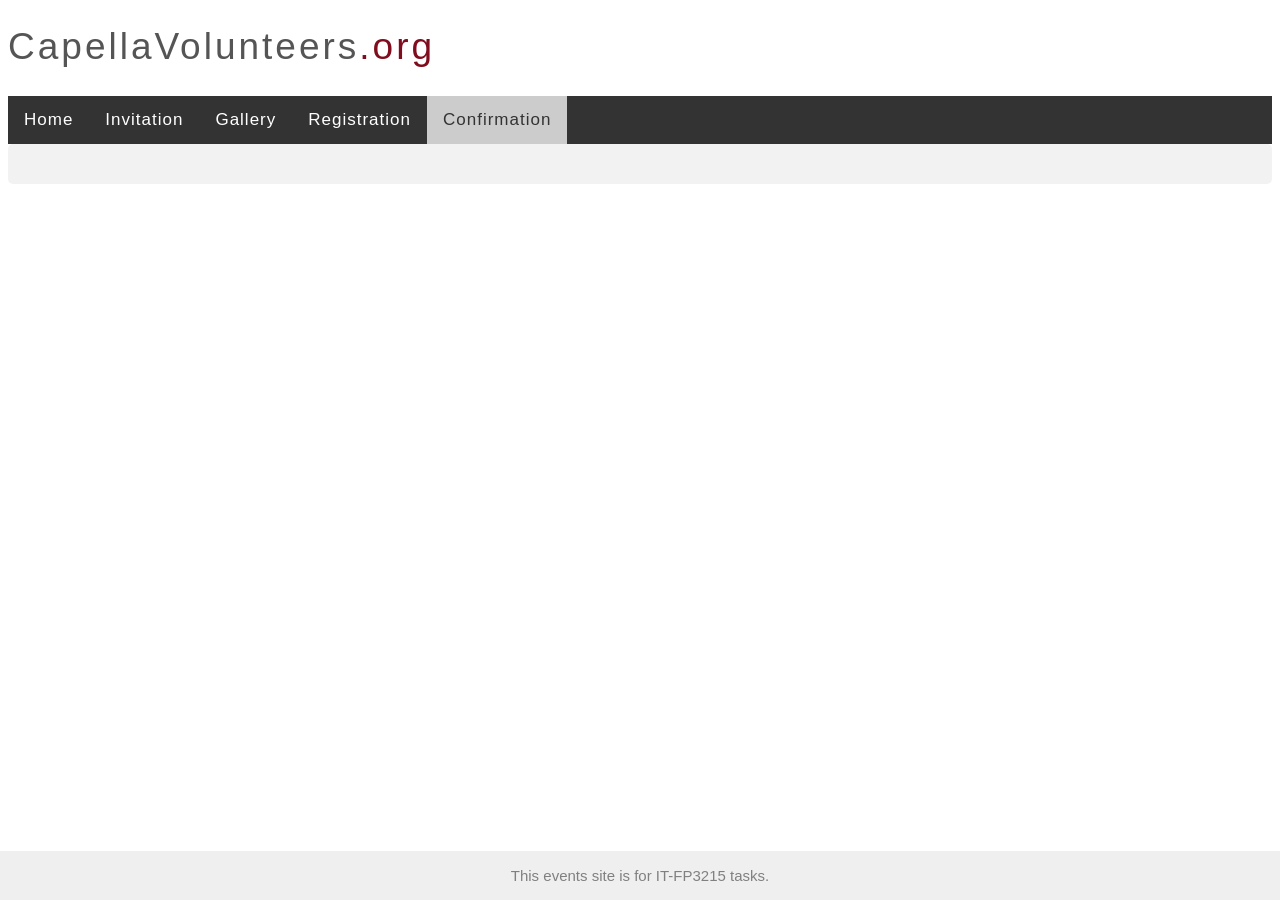
<file: confirm.html>
<!DOCTYPE html> 
<html lang="en-US"> 
<style>
body {
    font: 15px arial, sans-serif;
    color: #808080;
}
input[type=text],
select ,input[type=password],radio{
    width: 100%;
    padding: 12px 20px;
    margin: 8px 0;
    display: inline-block;
    border: 1px solid #ccc;
    border-radius: 4px;
    box-sizing: border-box;
}
input[type=submit] {
    width: 100%;
    background-color: #800D1E;
    color: white;
    padding: 14px 20px;
    margin: 8px 0;
    border: none;
    border-radius: 4px;
    cursor: pointer;
}
input[type=submit]:hover {
    background-color: #802F1E;
}
section {
    border-radius: 5px;
    background-color: #f2f2f2;
    padding: 20px;
}
article {
    border-radius: 5px;
    background-color: #CCCCCC;
    padding: 20px;
    color: #222222;
}
ul.topnav {
    list-style-type: none;
    margin: 0;
    padding: 0;
    overflow: hidden;
    background-color: #333;
}
ul.topnav li {
    float: left;
}
ul.topnav li a {
    display: block;
    color: white;
    text-align: center;
    padding: 14px 16px;
    text-decoration: none;
}
ul.topnav li a:hover:not(.active) {
    background-color: #111;
}
ul.topnav li a.active {
    background-color: #CCCCCC;
    color: #333
}
ul.topnav li.right {
    float: right;
}
@media screen and (max-width: 600px) {
    ul.topnav li.right,
    ul.topnav li {
        float: none;
    }
}
.top {
    position: relative;
    background-color: #ffffff;
    height: 68px;
    padding-top: 20px;
    line-height: 50px;
    overflow: hidden;
    z-index: 2;
}
.logo {
    font-family: arial;
    text-decoration: none;
    line-height: 1;
    -webkit-font-smoothing: antialiased;
    -moz-osx-font-smoothing: grayscale;
    font-size: 37px;
    letter-spacing: 3px;
    color: #555555;
    display: block;
    position: absolute;
    top: 17px;
}
.logo .dotcom {
    color: #800D1E
}
.topnav {
    position: relative;
    z-index: 2;
    font-size: 17px;
    background-color: #5f5f5f;
    color: #f1f1f1;
    width: 100%;
    padding: 0;
    letter-spacing: 1px;
}
.top .logo {
    position: relative;
    top: 0;
    width: 100%;
    text-align: left;
    margin: auto
}
footer {
    position: absolute;
    right: 0;
    bottom: 0;
    left: 0;
    padding: 1rem;
    background-color: #efefef;
    text-align: center
}
div.gallery {
    margin: 5px;
    border: 1px solid #ccc;
    float: left;
    width: 180px;
}

div.gallery:hover {
    border: 1px solid #777;
}

div.gallery img {
    width: 100%;
    height: auto;
}

div.desc {
    padding: 15px;
    text-align: center;
}
</style>
<head> 
<title>A5 - Confirmation Page</title> 
<meta charset="utf-8"/>
</head>
<body> 
<header> 
<div class="top"> <a class="logo" href="index.html">CapellaVolunteers<span class="dotcom">.org</div></a> 
    </div> 
<nav> 
<ul class="topnav"> 
    <li><a href="index.html">Home</a></li> 
    <li><a href="invitation.html">Invitation</a></li> 
    <li><a href="gallery.html">Gallery</a></li> 
    <li><a href="registration.html">Registration</a></li> 
    <li><a href="confirm.html" class="active">Confirmation</a></li> 
</ul> 
</nav> 
</header> 
 <section id="pageForm"> 
  <form> 
    
    <input type="hidden" id="userName" name="userName" /> 
    <input type="hidden" id="password" name="password" /> 
    <input type="hidden" id="passwordVerify" name="passwordVerify" /> 
    <input type="hidden" id="firstName" name="firstName" /> 
    <input type="hidden" id="lastName" name="lastName" /> 
    <input type="hidden" id="email" name="email" /> 
    <input type="hidden" id="phoneNumber" name="phoneNumber" /> 
    <input type="hidden" id="signUpNewsletter" name="signUpNewsletter" /> 
    <input type="hidden" id="interests" name="interests" /> 
    <input type="hidden" id="comments" name="comments" /> 
    <input type="hidden" id="Newsletter" name="Newsletter" />
    <input type="hidden" id="referred" name="referred" /> 
    <div id="regCon"></div> 
    
    </form> 
</section> 
<footer>This events site is for IT-FP3215 tasks.</footer> 
   
    </body>
<script>
window.onerror = function (message, url, line) {
    alert("Message : " + message );
    alert("File URL : " + url );
    alert("Line Number of Error: " + line );
}

getData = function() {
    var userID = getCookie("userName"); 
    var password = getCookie("password"); 
    var psswrdValidation = getCookie("passwordVerify"); 
    var firstName = getCookie("firstName");
    var lastName = getCookie("lastName");
    var email = getCookie("email"); 
    var phoneNumber = getCookie("phoneNumber"); 
    var signUpNewsletter = getCookie("signUpNewsletter"); 
    var interests = getCookie('interests');
    var comments = getCookie('comments'); 
    var Newsletter = getCookie('Newsletter'); 
    var referred = getCookie('referred'); 
  
    document.getElementById("form").innerHTML = "";
    // Displays the combined validated or corrected input from theregistration.html and interests.html pages.
    document.getElementById("regCon").innerHTML +='<section id="pageForm">'+'<article id="placeholderContent">' +'The following information has been saved in cookies: <br>' +'<br/> User Name: ' + '<span id="userName">' + userName + '</div>' + '<br/> User Password: ' + '<span id="passwordVerify">' + password +'</div>' + '<br/> Verified Password: ' + '<span id="passwordVerify">' +passwordVerify + '</div>' + '<br/> First Name: ' + '<span id="firstName">' + firstName + '</div>' + '<br/> Last Name: ' + '<span id="lastName">' + lastName + '</div>' + '<br/> Email Address: ' + '<span id="email">' + email + '</div>' + '<br/> Phone Number: ' + '<span id="phoneNumber">' + phoneNumber + '</div>'+ '<br/> News Letter Selection: ' + '<span id="signUpNewsletter">' +signUpNewsletter + '</div>' + '<br/> Interests Selection: ' + '<span id="interests">' + interests +'</div>' + '<br/> Comments: ' + '<span id="comments">' + comments + '</div>' + '<br/> Send Sports News Letter: ' + '<span id="Newsletter">' + Newsletter +'</div>' + '<br/> Referral: ' + '<span id="referred">' + referred + '</div>' + '<br/>' +'</article> <br/><br/><br/>';
    return false;
}
function getCookie(cname) { 
    var name = cname + "="; 
    var decodedCookie = decodeURIComponent(document.cookie);
    var ca = decodedCookie.split(';'); 
    for(var i = 0; i <ca.length; i++) { 
        var c = ca[i];
        while (c.charAt(0) == ' ') {
            c = c.substring(1);
        }
    if (c.indexOf(name) == 0) {
        return c.substring(name.length, c.length);
    }
    }return "";
}
    window.onload = getData;
    
</script>
</html>
</file>
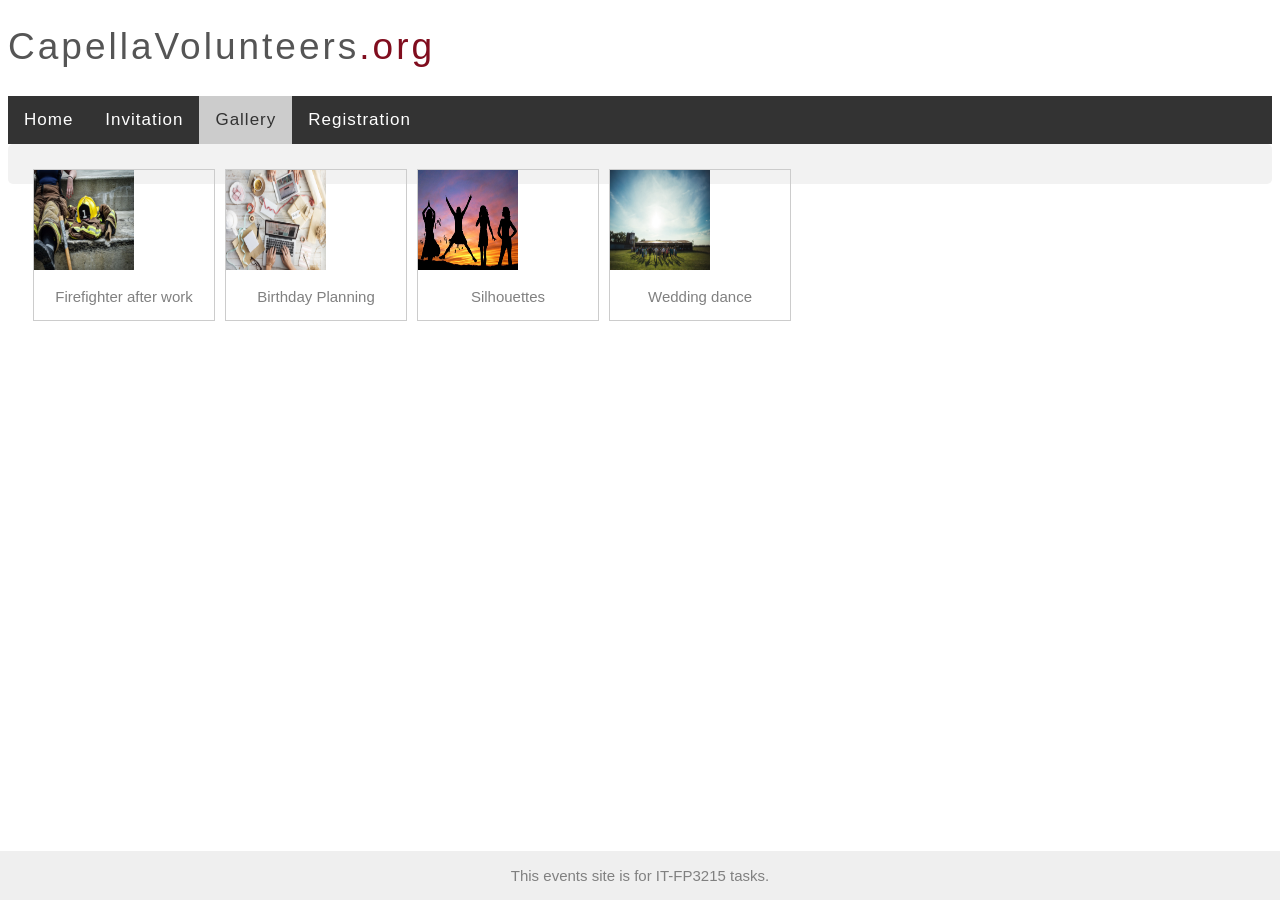
<file: gallery.html>
<!DOCTYPE html>
<html lang="en-US">
<style>
body {
    font: 15px arial, sans-serif;
    color: #808080;
}
input[type=text],
select ,input[type=password],radio{
    width: 100%;
    padding: 12px 20px;
    margin: 8px 0;
    display: inline-block;
    border: 1px solid #ccc;
    border-radius: 4px;
    box-sizing: border-box;
}
input[type=submit] {
    width: 100%;
    background-color: #800D1E;
    color: white;
    padding: 14px 20px;
    margin: 8px 0;
    border: none;
    border-radius: 4px;
    cursor: pointer;
}
input[type=submit]:hover {
    background-color: #802F1E;
}
section {
    border-radius: 5px;
    background-color: #f2f2f2;
    padding: 20px;
}
article {
    border-radius: 5px;
    background-color: #CCCCCC;
    padding: 20px;
    color: #222222;
}
ul.topnav {
    list-style-type: none;
    margin: 0;
    padding: 0;
    overflow: hidden;
    background-color: #333;
}
ul.topnav li {
    float: left;
}
ul.topnav li a {
    display: block;
    color: white;
    text-align: center;
    padding: 14px 16px;
    text-decoration: none;
}
ul.topnav li a:hover:not(.active) {
    background-color: #111;
}
ul.topnav li a.active {
    background-color: #CCCCCC;
    color: #333
}
ul.topnav li.right {
    float: right;
}
@media screen and (max-width: 600px) {
    ul.topnav li.right,
    ul.topnav li {
        float: none;
    }
}
.top {
    position: relative;
    background-color: #ffffff;
    height: 68px;
    padding-top: 20px;
    line-height: 50px;
    overflow: hidden;
    z-index: 2;
}
.logo {
    font-family: arial;
    text-decoration: none;
    line-height: 1;
    -webkit-font-smoothing: antialiased;
    -moz-osx-font-smoothing: grayscale;
    font-size: 37px;
    letter-spacing: 3px;
    color: #555555;
    display: block;
    position: absolute;
    top: 17px;
}
.logo .dotcom {
    color: #800D1E
}
.topnav {
    position: relative;
    z-index: 2;
    font-size: 17px;
    background-color: #5f5f5f;
    color: #f1f1f1;
    width: 100%;
    padding: 0;
    letter-spacing: 1px;
}
.top .logo {
    position: relative;
    top: 0;
    width: 100%;
    text-align: left;
    margin: auto
}
footer {
    position: absolute;
    right: 0;
    bottom: 0;
    left: 0;
    padding: 1rem;
    background-color: #efefef;
    text-align: center
}
div.gallery {
    margin: 5px;
    border: 1px solid #ccc;
    float: left;
    width: 180px;
}

div.gallery:hover {
    border: 1px solid #777;
}

div.gallery img {
    width: 100%;
    height: auto;
}

div.desc {
    padding: 15px;
    text-align: center;
}
    
</style>
<head>
    <title>Invitation Page</title>
</head>

<body>
    <header>
        <div class="top">
            <a class="logo" href="index.html">CapellaVolunteers<span class="dotcom">.org</span></a>
        </div>
        <nav>
            <ul class="topnav">
                <li><a href="index.html">Home</a>
                </li>
                <li><a href="invitation.html">Invitation</a>
                </li>
                <li><a href="gallery.html"  class="active">Gallery</a>
                </li>
                <li><a href="registration.html">Registration</a>
                </li>
            </ul>

        </nav>
    </header>
<section id="gallery">
    <div class="gallery">
        <img id="firefighter" src=".\images\firefighter.png" width="300" height="200" alt="hover" />
        <div class="desc">Firefighter after work</div>
    </div>

<div class="gallery">
    <img id="work" src=".\images\work.png" width="300" height="200" alt="hover" />
    <div class="desc">Birthday Planning</div>
</div>

<div class="gallery">
    <img id="silhouette" src=".\images\silhouette.png" width="300" height="200" alt="hover" />
    <div class="desc">Silhouettes</div>
</div>

<div class="gallery">
    <img id="dance" src=".\images\dance.png" width="300" height="200" alt="hover" />
  <div class="desc">Wedding dance</div>
</div>
</section>

<script>
 document.getElementById("firefighter").addEventListener("mouseover", bigImg);
 document.getElementById("firefighter").addEventListener("mouseout", normalImg);
 document.getElementById("work").addEventListener("mouseover", bigImg);
 document.getElementById("work").addEventListener("mouseout", normalImg);
 document.getElementById("silhouette").addEventListener("mouseover", bigImg);
 document.getElementById("silhouette").addEventListener("mouseout", normalImg);
 document.getElementById("dance").addEventListener("mouseover", bigImg);
 document.getElementById("dance").addEventListener("mouseout", normalImg);
    
    function bigImg() {
        firefighter.style.height="200px";
        firefighter.style.width="200px";
        work.style.height="200px";
        work.style.width="200px";
        silhouette.style.height="200x";
        silhouette.style.width="200px";
        dance.style.height="200px";
        dance.style.width="200px";
    }
    function normalImg() {
       firefighter.style.height= "100px";
       firefighter.style.width= "100px";
       work.style.height= "100px";
       work.style.width= "100px";
       silhouette.style.height= "100px";
       silhouette.style.width= "100px";
       dance.style.height= "100px";
       dance.style.width= "100px";
       
    }
window.onload = normalImg;
</script>

    <footer>This events site is for IT-FP3215 tasks.
    </footer>
</body>

</html>
</file>
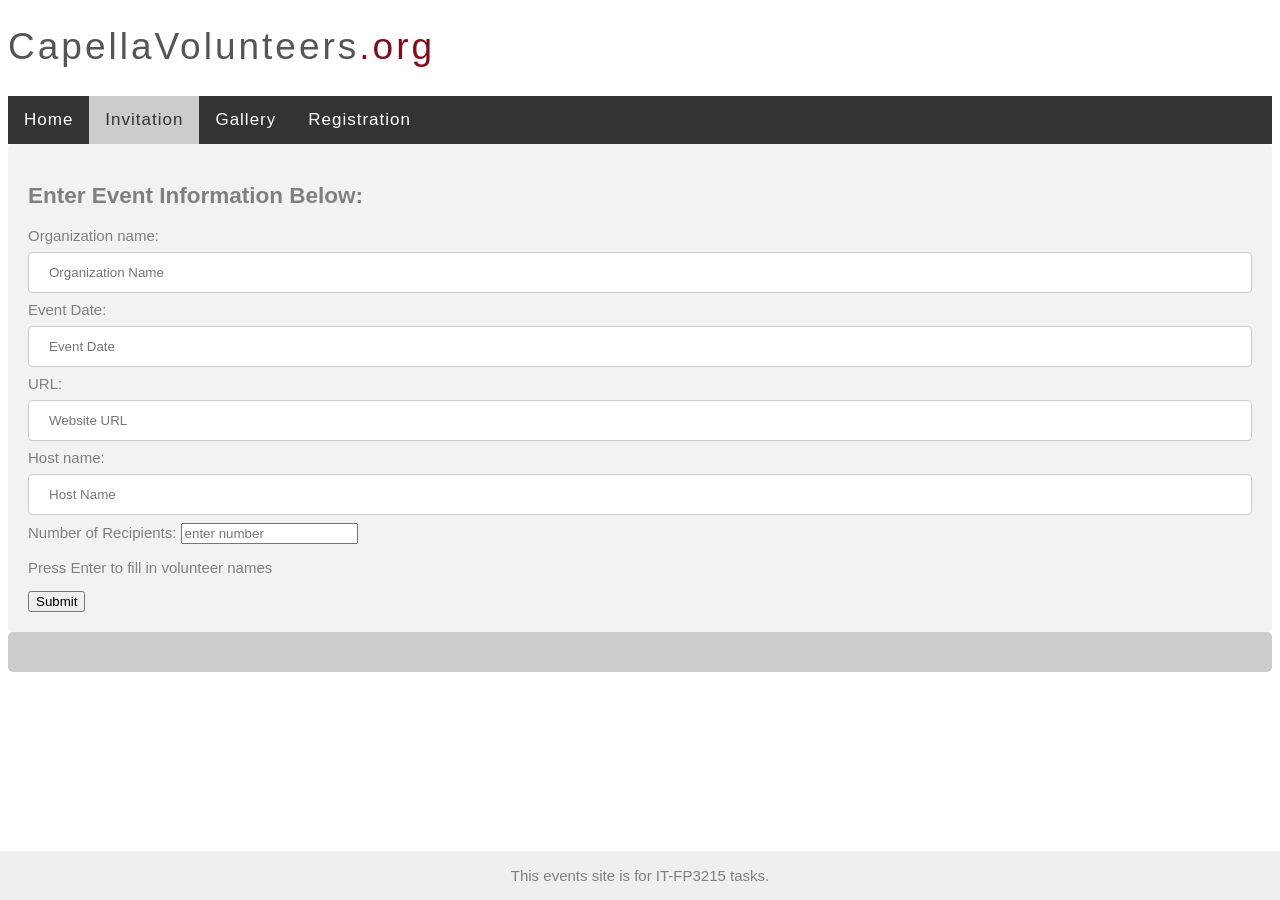
<file: invitation.html>
<!DOCTYPE html>
<html lang="en-US">

<head>
    <title>Invitation Page</title>
<style>
    body {
    font: 15px arial, sans-serif;
    color: #808080;
}
input[type=text],
select ,input[type=password],radio{
    width: 100%;
    padding: 12px 20px;
    margin: 8px 0;
    display: inline-block;
    border: 1px solid #ccc;
    border-radius: 4px;
    box-sizing: border-box;
}
input[type=submit] {
    width: 100%;
    background-color: #800D1E;
    color: white;
    padding: 14px 20px;
    margin: 8px 0;
    border: none;
    border-radius: 4px;
    cursor: pointer;
}
input[type=submit]:hover {
    background-color: #802F1E;
}
section {
    border-radius: 5px;
    background-color: #f2f2f2;
    padding: 20px;
}
article {
    border-radius: 5px;
    background-color: #CCCCCC;
    padding: 20px;
    color: #222222;
}
ul.topnav {
    list-style-type: none;
    margin: 0;
    padding: 0;
    overflow: hidden;
    background-color: #333;
}
ul.topnav li {
    float: left;
}
ul.topnav li a {
    display: block;
    color: white;
    text-align: center;
    padding: 14px 16px;
    text-decoration: none;
}
ul.topnav li a:hover:not(.active) {
    background-color: #111;
}
ul.topnav li a.active {
    background-color: #CCCCCC;
    color: #333
}
ul.topnav li.right {
    float: right;
}
@media screen and (max-width: 600px) {
    ul.topnav li.right,
    ul.topnav li {
        float: none;
    }
}
.top {
    position: relative;
    background-color: #ffffff;
    height: 68px;
    padding-top: 20px;
    line-height: 50px;
    overflow: hidden;
    z-index: 2;
}
.logo {
    font-family: arial;
    text-decoration: none;
    line-height: 1;
    -webkit-font-smoothing: antialiased;
    -moz-osx-font-smoothing: grayscale;
    font-size: 37px;
    letter-spacing: 3px;
    color: #555555;
    display: block;
    position: absolute;
    top: 17px;
}
.logo .dotcom {
    color: #800D1E
}
.topnav {
    position: relative;
    z-index: 2;
    font-size: 17px;
    background-color: #5f5f5f;
    color: #f1f1f1;
    width: 100%;
    padding: 0;
    letter-spacing: 1px;
}
.top .logo {
    position: relative;
    top: 0;
    width: 100%;
    text-align: left;
    margin: auto
}
footer {
    position: absolute;
    right: 0;
    bottom: 0;
    left: 0;
    padding: 1rem;
    background-color: #efefef;
    text-align: center
}
div.gallery {
    margin: 5px;
    border: 1px solid #ccc;
    float: left;
    width: 180px;
}

div.gallery:hover {
    border: 1px solid #777;
}

div.gallery img {
    width: 100%;
    height: auto;
}

div.desc {
    padding: 15px;
    text-align: center;
}
</style>

</head>

<body>
 <header>
    <div class="top">
    <a class="logo" href="index.html">CapellaVolunteers<span class="dotcom">.org</div></a></div>
     <nav>
    <ul class="topnav">
        <li><a href="index.html">Home</a>
        </li>
        <li><a href="invitation.html" class="active">Invitation</a>
        </li>
        <li><a href="gallery.html">Gallery</a>
        </li>
        <li><a href="registration.html">Registration</a>
        </li>
     </ul>
     </nav>
</header>
    <section id="pageForm">
    <form action="#">
        <h2>Enter Event Information Below:</h2>
        <label for="organizationName">Organization name:</label>
        <input type="text" name="organizationName" id="organizationInput" placeholder="Organization Name" required/>
        <label for="eventDate">Event Date:</label>
        <input type="text" name="eventDate" id="eventDateInput" placeholder="Event Date" required/>
        <label for="websiteURL">URL:</label>
        <input type="text" name="websiteURL" id="websiteURLInput" placeholder="Website URL" required/>
        <label for="hostName">Host name:</label>
        <input type="text" name="hostName" id="hostInput" placeholder="Host Name" required/>
        <label for="recipientNumber">Number of Recipients:</label>
        <input type="'text" name="recipientNumber" id="recipientNumber" onkeypress="pressEnter(event)" placeholder="enter number" required/><p>Press Enter to fill in volunteer names</p>
        <div id="container"></div>
        <!Tells the browser to call the inviteLetter function when the submit is clicked>
        <input type="button" id="submit" value="Submit" onclick="inviteLetter()">
    </form>
    </section>
    <article id="Volunteer Information"></article>
<script>
    var volAmount;
function pressEnter(e){
   var keyCode 
    if(e &&e.which) { 
        e = e
        keyCode = e.which 
    }
    else{
        e = event
       keyCode = e.keyCode 
    }
    if(keyCode == 13) { 
        addFields(); 
        return false 
    }
    else{
        return true 
    }
}

function addFields() {
    var number = document.getElementById("recipientNumber").value;
    
    document.getElementById("container").innerHTML = "";
    
    for (i=0;i<number;i++) {
        var volunteerForm = document.createElement("label");
        volunteerForm.type = "label";
        volunteerForm.innerHTML = "Volunteer Name";
            
        var volunteerInput = document.createElement("input");
        volunteerInput.type = "text";
        volunteerInput.id = "recipientInput"+i;
        volunteerInput.placeholder = "Enter Volunteer Name";
        container.appendChild(volunteerForm);
            
        container.appendChild(document.createElement("br"));
        container.appendChild(volunteerInput);
           
        container.appendChild(document.createElement("br"));
    }
    recNumber=document.getElementById("recipientNumber").value;
    document.getElementById("submit").style.visibility="visible";
}
    
function inviteLetter() {
    var orgName = document.getElementById("organizationInput").value;
    var eDate = document.getElementById("eventDateInput").value;
    var webURL = document.getElementById("websiteURLInput").value;
    var hName = document.getElementById("hostInput").value;
    for (i=0;i<recNumber; i++) {
        var rName = [document.getElementById("recipientInput" +i).value, orgName, eDate, webURL, hName];
        var volLetter =  document.createElement("label");
        volLetter.innerHTML = "Hello "+rName[0]+"!<br/><br/>"+"You have been invited to volunteer for an even held by " +rName[1] + " on " + rName[2] +". Please come to the following website: " + rName[3] + " to sign up as a volunteer. Thanks!<br/><br/>" + rName[4]+"<br/><br/><hr/>";
    document.getElementById("Volunteer Information").appendChild(volLetter);
    }
}  
</script>    
    
    <footer>This events site is for IT-FP3215 tasks.</footer>
</body>
</html>
</file>
